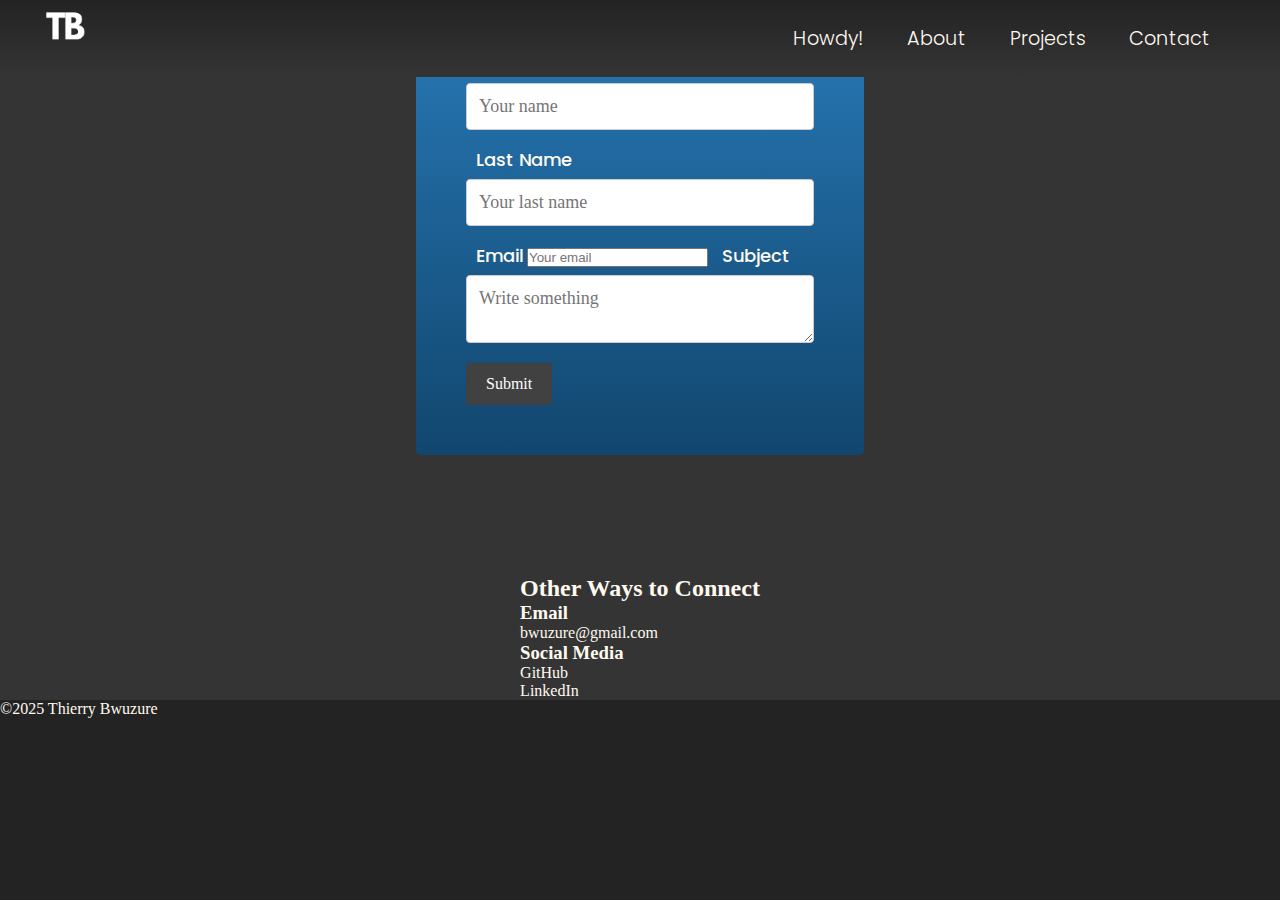
<file: contact.html>
<!DOCTYPE html>
<!--
  Portfolio Website - Contact Page
  Author: Thierry Bwuzure
  Description: Contact form and information
-->
<html lang="en">

<head>
    <meta charset="UTF-8" />
    <title>Contact Me - Thierry Bwuzure</title>
    <link rel="icon" type="image/x-icon" href="/images/profile_picture_thierry_bwuzure.JPEG" />
    <link rel="stylesheet" href="styles.css" />
    <link rel="preconnect" href="https://fonts.googleapis.com" />
    <link rel="preconnect" href="https://fonts.gstatic.com" crossorigin />
    <link
        href="https://fonts.googleapis.com/css2?family=Poppins:ital,wght@0,100;0,200;0,300;0,400;0,500;0,600;0,700;0,800;0,900;1,100;1,200;1,300;1,400;1,500;1,600;1,700;1,800;1,900&display=swap"
        rel="stylesheet" />
</head>

<body>
    <!-- Header Section -->
    <div class="page-wrapper">
        <header id="header">
            <div class="logo">
                <img id="header-logo" src="images/TB transparent.png" alt="TB Logo" width="50" />
            </div>

            <nav id="navbar">
                <ul>
                    <li><a class="navlink" href="index.html#welcome-section">Howdy!</a></li>
                    <li><a class="navlink" href="index.html#about-anchor">About</a></li>
                    <li><a class="navlink" href="index.html#projects-anchor">Projects</a></li>
                    <li><a class="navlink active" href="contact.html">Contact</a></li>
                </ul>
            </nav>
        </header>
    </div>

    <div id="contact-anchor"></div>
    <!-- Contact Section -->
    <section class="contact-page fade-in contact">
        <!--<p class="contact-me" id="message">Contact me<i></i><br /></p> -- IGNORE -->
        <!-- Contact Form Container -->
        <div class="container">
            <form action="action_page.php">
                <label for="fname">First Name</label>
                <input type="text" id="fname" name="firstname" placeholder="Your name" />

                <label for="lname">Last Name</label>
                <input type="text" id="lname" name="lastname" placeholder="Your last name" />

                <label for="email">Email</label>
                <input type="email" id="email" name="email" placeholder="Your email" />

                <label for="subject">Subject</label>
                <textarea id="subject" name="subject" placeholder="Write something"></textarea>

                <input class="submit" type="submit" value="Submit" />
            </form>
        </div>

        <!-- Contact Information -->
        <div class="contact-info">
            <div class="contact-method">
                <h2>Other Ways to Connect</h2>
                <h3>Email</h3>
                <p><a href="mailto:your.email@example.com">bwuzure@gmail.com</a></p>
                <h3>Social Media</h3>
                <p><a href="https://github.com/thierrybwuzure" target="_blank" rel="noopener noreferrer">GitHub</a>
                </p>
                <p><a href="https://www.linkedin.com/in/thierrybwuzure/" target="_blank"
                        rel="noopener noreferrer">LinkedIn</a></p>
            </div>
        </div>
    </section>

    <p>©2025 Thierry Bwuzure</p>
    </footer>
</body>

</html>
</file>
<file: styles.css>
* {
  margin: 0;
  padding: 0;
  box-sizing: border-box;
}

:root {
  --white: #fffaf0;
  --earth-blue: #287ab8;
  --phthalo-blue: #000f90;
  --midnight: #343434;
  --gold: rgb(255, 231, 175);
}

html {
  scroll-behavior: smooth;
}

body {
  width: 100vw;
  height: 100vh;
  color: var(--white);
  margin: 0 auto;
  font-family: Roboto;
  font-weight: 400;
  background: rgb(35, 35, 35);
}

/* Header */

header {
  height: 8.5vh;
  display: flex;
  justify-content: space-around;
  align-items: center;
  position: fixed;
  top: 0;
  width: 100vw;
  background: linear-gradient(180deg, rgb(35, 35, 35), var(--midnight));
}

/* Logo */

.logo {
  position: absolute;
  top: 0px;
  left: 40px;
  width: 5vw;
  border-radius: 5%;
  border-radius: 50%;
  cursor: pointer;
}

.logo img {
  width: 4vw;
  border-radius: 5%;
  border-radius: 50%;
}

/* Navbar */

nav {
  display: flex;
  flex-direction: column;
  position: absolute;
  right: 50px;
  font-family: "Poppins";
}

ul {
  list-style: none;
}

li {
  display: inline;
  font-size: 1.2rem;
  width: 250px;
  height: auto;
  padding: 20px;
  border-radius: 5px;
}

li:hover {
  color: bisque;
  background-color: #287ab8;
  transition-duration: 0.5s;
}

a {
  color: var(--white);
  font-weight: 300;
  cursor: pointer;
  text-decoration: none;
}

/* Welcome */

.welcome-section {
  display: flex;
  flex-direction: column;
  justify-content: center;
  align-items: center;
  /** background-color: var(--midnight); **/
  background: linear-gradient(#287ab8, #11466e);
  width: 100vw;
  height: 100vh;
  margin: 0;
  padding: 0;
}

.welcome-section h1 {
  font-family: "Poppins", sans-serif;
  font-style: italic;
  font-size: 3.5rem;
  font-weight: 500;
  text-shadow: 1px 1px 7px black;
  letter-spacing: px;
}

.welcome-section h2 {
  font-family: "Poppins", sans-serif;
  font-style: italic;
  font-size: 2.4rem;
  font-weight: 200;
  letter-spacing: px;
  text-shadow: 1px 1px 7px black;
  margin-top: -10px;
  color: var(--gold);
}

/* About Me */

.welcome-section p {
  font-family: "Roboto";
  font-size: 1.4rem;
  font-weight: 100;
  text-align: justify;
  margin-top: 100px;
}

.about {
  width: 100vw;
  height: auto;
  display: flex;
  flex-direction: row;
  justify-content: center;
  align-items: center;
  background: var(--white);
  color: var(--midnight);
}

/* About Image */

.portrait {
  height: 75vh;
}

.portrait:hover {
  cursor: pointer;
}

/* About Description */

.about p {
  width: 85vw;
  font-family: "Roboto";
  font-size: 1.5rem;
  font-weight: 300;
  text-align: justify;
  padding: 5%;
}

/* Projects */

.projects-section {
  background: rgb(35, 35, 35);
}

.project-header {
  font-family: "Roboto";
  font-size: 2.5rem;
  font-weight: 300;
  text-align: center;
  padding: 120px;
  color: var(--gold);
}

.grid-container {
  width: 90vw;
  display: grid;
  grid-template-columns: 1fr 1fr;
  grid-template-rows: 1fr 1fr;
  gap: 50px;
  align-items: center;
  margin-bottom: 150px;
}

.project img {
  width: 40vw;
  padding: 10px;
  text-align: center;
  margin: 5px auto;
  margin-left: 150px;
  cursor: pointer;
}

#image {
  border-radius: 20px;
}

.project-title {
  font-family: "Poppins";
  font-size: 1.7em;
  font-weight: 200;
  letter-spacing: 2px;
  text-align: center;
  margin-left: 150px;
}

.project-description {
  width: 30vw;
  font-family: "Poppins";
  font-size: x-large;
  font-weight: 100;
}

/* Contact */

.contact {
  width: 100vw;
  height: auto;
  background-color: var(--midnight);
  display: flex;
  flex-direction: column;
  align-items: center;
}

.contact-me {
  width: 100vw;
  height: 15vh;
  font-family: "Poppins", sans-serif;
  font-size: 2.5rem;
  font-weight: 400;
  letter-spacing: 2px;
  text-align: center;
  text-shadow: 3px 1px 5px black;
  margin: 0 auto;
}

/* Application Form */

form {
  max-width: 35vw;
  padding: 50px;
  color: #343434;
  background: linear-gradient(-180deg, #287ab8, #11466e);
  border-radius: 5px;
  margin-bottom: 120px;
}

label {
  margin-left: 10px;
  font-family: "Poppins";
  font-size: large;
  font-weight: 500;
  color: #fffaf0;
}

input[type="text"],
select,
textarea {
  width: 100%;
  padding: 12px;
  border: 1px solid #ccc;
  border-radius: 4px;
  box-sizing: border-box;
  font-family: "Roboto";
  font-size: large;
  margin-top: 6px;
  margin-bottom: 16px;
  resize: vertical;
}

input[type="submit"] {
  background-color: #414141;
  color: white;
  padding: 12px 20px;
  font-family: "Roboto";
  font-size: 1rem;
  border: none;
  border-radius: 4px;
  cursor: pointer;
  text-align: center;
}

input[type="submit"]:hover {
  background-color: #272727;
  font-family: "Roboto";
  transition-duration: 0.3s;
}

footer {
  width: 100vw;
  height: 25vh;
  text-align: center;
}

/* Author Quote */

.quote {
  font-family: "Gill Sans", "Gill Sans MT", Calibri, "Trebuchet MS", sans-serif;
  font-size: 2.5rem;
  font-style: italic;
  font-weight: 300;
  padding: 50px;
  margin: 0 auto;
  text-align: center;
  background: linear-gradient(#287ab8, #11466e);
}

.quote p {
  font-weight: 100;
  font-style: italic;
  font-size: 2rem;
  margin-top: 20px;
}

/* Footer */
</file>
